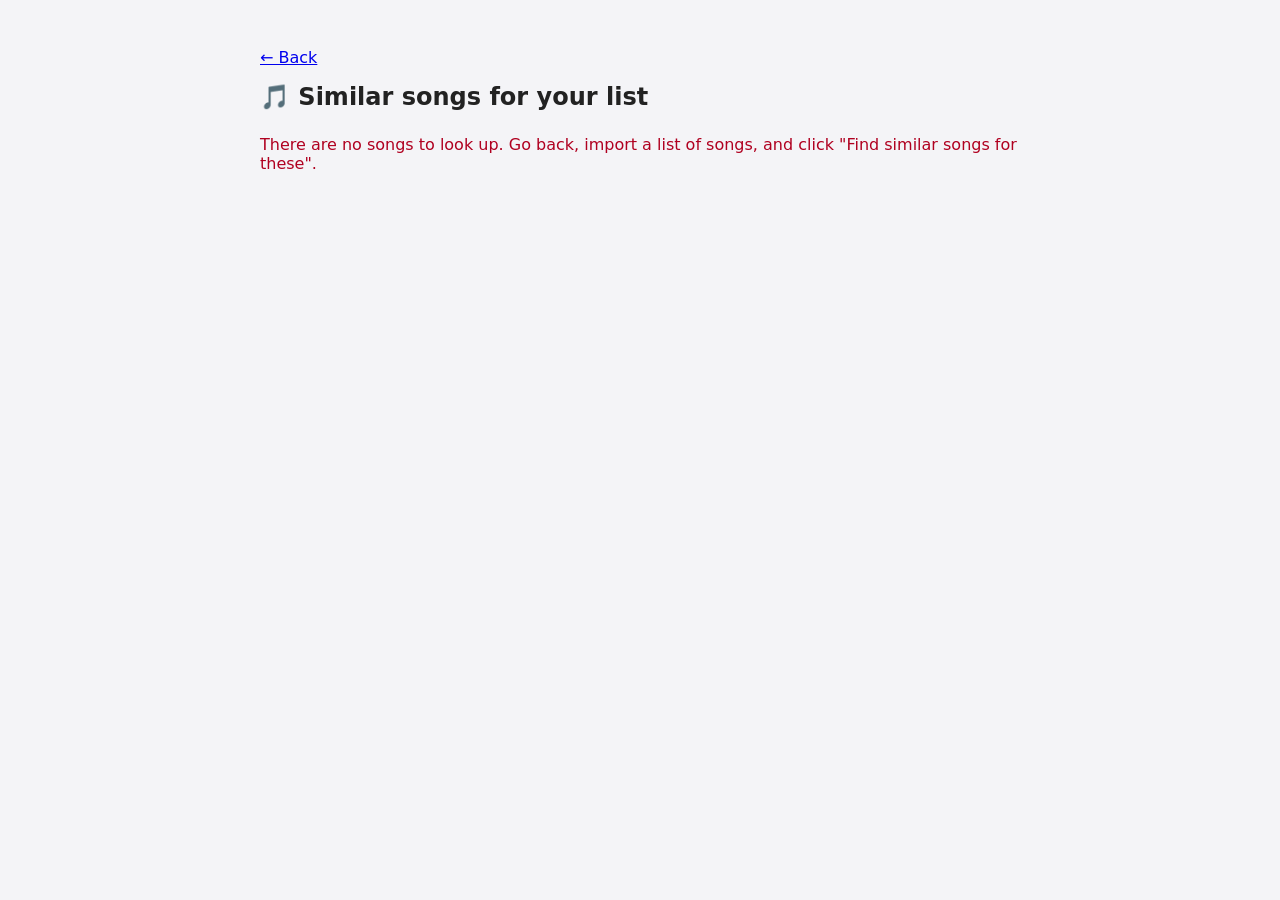
<file: templates/bulk_similar.html>
<!doctype html>
<html lang="en">
<head>
<meta charset="utf-8">
<meta name="viewport" content="width=device-width, initial-scale=1">
<title>Similar songs for your list</title>
<link rel="stylesheet" href="/static/common.css">
<style>
  body { font-family: system-ui, sans-serif; background: #f4f4f7; margin: 0; padding: 2rem 1rem; color: #222; }
  main { max-width: 760px; margin: 0 auto; }
  h1 { font-size: 1.5rem; }
  section { background: #fff; padding: 1.25rem 1.5rem; border-radius: 12px; box-shadow: 0 2px 12px rgba(0,0,0,.08); margin-bottom: 1rem; }
  section h2 { font-size: 1.05rem; margin: 0 0 .5rem; }
  section ol { padding-left: 1.5rem; }
  li { margin-bottom: .55rem; }
  .muted { color: #666; font-size: .9rem; }
  #master { border: 2px solid #2e7d32; }
  #top { position: sticky; top: 0; background: #f4f4f7; padding: .5rem 0 .75rem; z-index: 1; }
  section button { margin-top: .25rem; }
</style>
</head>
<body>
<main>
  <p><a href="/">← Back</a></p>
  <h1>🎵 Similar songs for your list</h1>
  <div id="top">
    <div id="summary" class="muted" aria-live="polite">Starting…</div>
    <progress id="bar" max="100" value="0"></progress>
  </div>
  <section id="master" hidden></section>
  <div id="groups"></div>
</main>
<script src="/static/common.js"></script>
<script>
const summary = document.getElementById('summary');
const bar = document.getElementById('bar');
const groups = document.getElementById('groups');
const master = document.getElementById('master');
const sections = [];
const resultsByIndex = {};  // index -> that song's similar songs  // one placeholder <section> per imported song, in the order they were entered

function fail(msg) {
  bar.hidden = true;
  summary.className = 'error';
  summary.textContent = msg;
}

// Fills a song's section with its related songs, a ZIP button for the group, or an error
function fillSection(section, result) {
  resultsByIndex[result.index] = result.similar || [];
  section.replaceChildren();
  const h = document.createElement('h2');
  h.textContent = result.error ? result.query : 'Songs like ' + result.song;
  section.appendChild(h);
  if (result.note) section.appendChild(problemNote('unsure', result.note + ' (Your entry: "' + result.query + '")'));
  if (result.error) {
    section.appendChild(problemNote('notfound', result.error + ' (Your entry: "' + result.query + '")'));
    return;
  }
  if (result.similar.length < 10) {
    const few = document.createElement('div');
    few.className = 'muted';
    few.style.marginBottom = '.5rem';
    few.textContent = 'Only ' + result.similar.length + ' close match' + (result.similar.length === 1 ? '' : 'es') +
      ' found. We show fewer songs rather than add ones that don\'t fit.';
    section.appendChild(few);
  }
  const downloadable = result.similar.filter(s => s.url);
  if (downloadable.length > 1) section.appendChild(zipButton(downloadable, 'Download these ' + downloadable.length + ' as ZIP'));
  const list = document.createElement('ol');
  result.similar.forEach(song => list.appendChild(songRow(song)));
  section.appendChild(list);
}

// One ZIP with every song from every group, repeats removed
function showMasterZip() {
  const everything = [];
  sections.forEach((_, i) => everything.push(...(resultsByIndex[i] || [])));
  const songs = uniqueSongs(everything.filter(s => s.url));
  if (!songs.length) return;
  const removed = everything.filter(s => s.url).length - songs.length;
  master.hidden = false;
  master.replaceChildren();
  const h = document.createElement('h2');
  h.textContent = 'Everything in one ZIP';
  const info = document.createElement('div');
  info.className = 'muted';
  info.style.marginBottom = '.5rem';
  const minutes = Math.max(1, Math.round(songs.length * 12 / 3 / 60));
  info.textContent = songs.length + ' unique songs' + (removed ? ' (' + removed + ' repeats removed)' : '') +
    '. Converting them all takes about ' + minutes + ' minute' + (minutes === 1 ? '' : 's') + '; keep this page open.';
  master.append(h, info, zipButton(songs, '⬇ Download all ' + songs.length + ' songs as ZIP'));
}

async function run(queries) {
  queries.forEach(q => {
    const s = document.createElement('section');
    s.innerHTML = '<h2></h2><div class="muted">Looking up similar songs…</div>';
    s.firstChild.textContent = q;
    groups.appendChild(s);
    sections.push(s);
  });
  const res = await fetch('/bulk/start', {
    method: 'POST',
    headers: { 'Content-Type': 'application/json' },
    body: JSON.stringify({ queries }),
  });
  const data = await res.json();
  if (!res.ok) return fail(data.error || 'Something went wrong.');
  let have = 0;
  while (true) {
    const p = await (await fetch('/bulk/progress?job=' + encodeURIComponent(data.job) + '&have=' + have)).json();
    if (p.error && p.state === 'error') return fail(p.error);
    p.results.forEach(r => fillSection(sections[r.index], r));
    have += p.results.length;
    bar.value = p.total ? p.done / p.total * 100 : 0;
    summary.textContent = p.state === 'done'
      ? 'Done: similar songs found for ' + p.total + ' song' + (p.total === 1 ? '' : 's') + '.'
      : 'Finished ' + p.done + ' of ' + p.total + '. Results appear below as they are ready; this can take a few minutes for long lists.';
    if (p.state === 'done') { bar.hidden = true; showMasterZip(); return; }
    await new Promise(r => setTimeout(r, 1500));
  }
}

let queries = [];
let info = null;  // what the import step ignored or cut off, when it started this page directly
try {
  queries = JSON.parse(sessionStorage.getItem('bulkQueries') || '[]');
  info = JSON.parse(sessionStorage.getItem('bulkInfo') || 'null');
} catch (e) {}
if (info) {
  const skipped = info.skipped || [];
  const cut = info.found > info.limit ? 'Your list has ' + info.found + ' songs; using the first ' + info.limit + '.' : '';
  const ignored = skipped.length ? skipped.length + ' line' + (skipped.length === 1 ? ' was' : 's were') + ' ignored because ' + (skipped.length === 1 ? 'it isn\'t' : 'they aren\'t') + ' song names.' : '';
  const box = noticeBox([cut, ignored].filter(Boolean).join(' '), skipped.length ? info.tip : '', skipped, false);
  if (box) document.getElementById('top').after(box);
}
if (!queries.length) {
  fail('There are no songs to look up. Go back, import a list of songs, and click "Find similar songs for these".');
} else {
  run(queries).catch(e => fail(e.message));
}
</script>
</body>
</html>
</file>
<file: static/common.css>
button { margin-top: 1rem; padding: .75rem 1.5rem; font-size: 1rem; border: 0; border-radius: 8px; background: #d32f2f; color: #fff; cursor: pointer; }
button:disabled { background: #999; cursor: wait; }
button.small { margin: 0 0 0 .25rem; padding: .25rem .7rem; font-size: .85rem; background: #d32f2f; }
progress { width: 100%; height: 1.2rem; }
.error { color: #b00020; }
a.dl { display: inline-block; padding: .6rem 1.2rem; background: #2e7d32; color: #fff; border-radius: 8px; text-decoration: none; }
</file>
